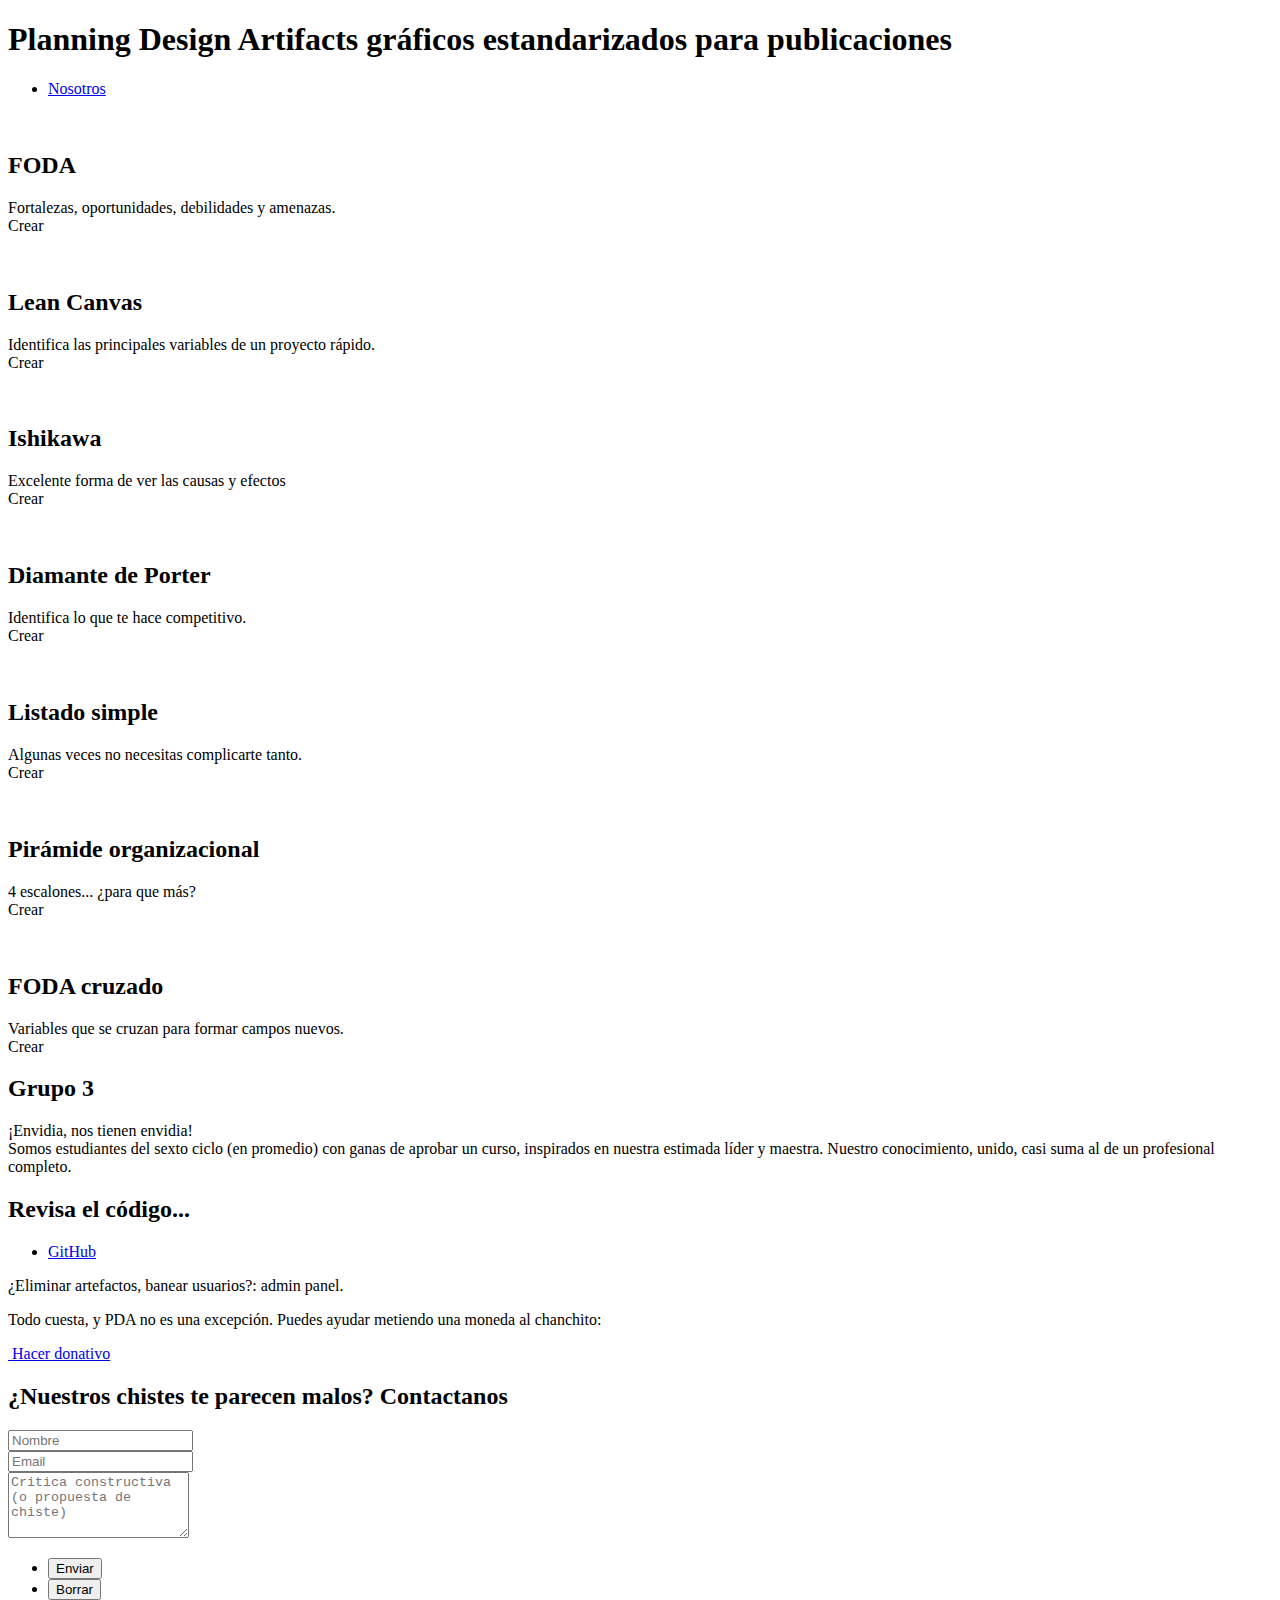
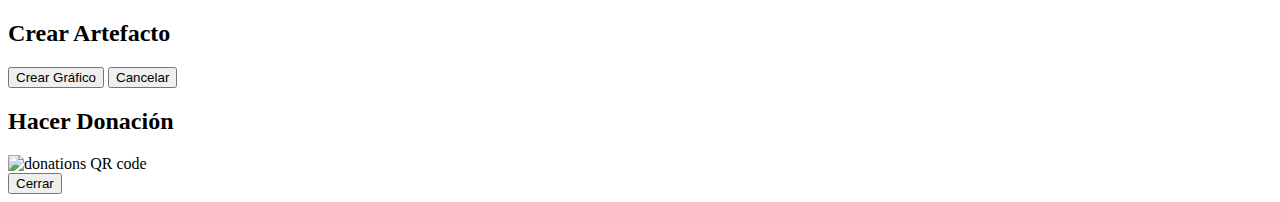
<file: src/main/resources/templates/index.html>
<!DOCTYPE HTML>
<html lang="es">
<head>
    <title>PDA: Gráficos Estandarizados</title>
    <meta charset="utf-8"/>
    <meta content="width=device-width, initial-scale=1, user-scalable=yes" name="viewport"/>
    <meta name="Creación automática de artefactos visuales para su uso en publicaciones con estándares APA y otros.">
    <link rel="stylesheet" th:href="@{/css/main.css}"/>
    <noscript>
        <link rel="stylesheet" th:href="@{/css/noscript.css}"/>
    </noscript>
    <link rel="apple-touch-icon" sizes="180x180" th:href="@{/apple-touch-icon.png}">
    <link rel="icon" sizes="32x32" th:href="@{/favicon-32x32.png}" type="image/png">
    <link rel="icon" sizes="16x16" th:href="@{/favicon-16x16.png}" type="image/png">
    <link rel="manifest" th:href="@{/site.webmanifest}">
</head>
<body class="is-preload">

<!-- Wrapper -->
<div id="wrapper">

    <!-- Header -->
    <header id="header">
        <h1><a th:href="@{/}"><strong>Planning Design Artifacts</strong> gráficos estandarizados para
            publicaciones</a></h1>
        <nav>
            <ul>
                <li><a class="icon solid fa-info-circle" href="#footer">Nosotros</a></li>
            </ul>
        </nav>
    </header>

    <!-- Main -->
    <div id="main" style="flex-direction: unset;!important;">
        <article class="thumb">
            <a class="image" th:href="@{/images/fulls/1.png}"><img alt="" th:src="@{/images/thumbs/1.png}"/></a>
            <h2>FODA</h2>
            <p>Fortalezas, oportunidades, debilidades y amenazas.<br><a class="button primary"
                                                                        onclick="showCreationForm(1)">Crear</a></p>
        </article>
        <article class="thumb">
            <a class="image" th:href="@{/images/fulls/2.png}"><img alt="" th:src="@{/images/thumbs/2.png}"/></a>
            <h2>Lean Canvas</h2>
            <p>Identifica las principales variables de un proyecto rápido.<br><a class="button primary"
                                                                                 onclick="showCreationForm(2)">Crear</a>
            </p>
        </article>
        <article class="thumb">
            <a class="image" th:href="@{/images/fulls/3.png}"><img alt="" th:src="@{/images/thumbs/3.png}"/></a>
            <h2>Ishikawa</h2>
            <p>Excelente forma de ver las causas y efectos<br><a class="button primary" onclick="showCreationForm(3)">Crear</a>
            </p>
        </article>
        <article class="thumb">
            <a class="image" th:href="@{/images/fulls/4.png}"><img alt="" th:src="@{/images/thumbs/4.png}"/></a>
            <h2>Diamante de Porter</h2>
            <p>Identifica lo que te hace competitivo.<br><a class="button primary">Crear</a></p>
        </article>
        <article class="thumb">
            <a class="image" th:href="@{/images/fulls/5.png}"><img alt="" th:src="@{/images/thumbs/5.png}"/></a>
            <h2>Listado simple</h2>
            <p>Algunas veces no necesitas complicarte tanto.<br><a class="button primary">Crear</a></p>
        </article>
        <article class="thumb">
            <a class="image" th:href="@{/images/fulls/6.png}"><img alt="" th:src="@{/images/thumbs/6.png}"/></a>
            <h2>Pirámide organizacional</h2>
            <p>4 escalones... ¿para que más?<br><a class="button primary">Crear</a></p>
        </article>
        <article class="thumb">
            <a class="image" th:href="@{/images/fulls/7.png}"><img alt="" th:src="@{/images/thumbs/7.png}"/></a>
            <h2>FODA cruzado</h2>
            <p>Variables que se cruzan para formar campos nuevos.<br><a class="button primary">Crear</a></p>
        </article>
    </div>

    <!-- Footer -->
    <footer class="panel" id="footer">
        <div class="inner split">
            <div>
                <section>
                    <h2>Grupo 3</h2>
                    <p>¡Envidia, nos tienen envidia!<br>
                        Somos estudiantes del sexto ciclo (en promedio) con ganas de aprobar un curso, inspirados en
                        nuestra estimada líder y maestra. Nuestro conocimiento, unido, casi suma al de un profesional
                        completo.</p>
                </section>
                <section>
                    <h2>Revisa el código...</h2>
                    <ul class="icons">
                        <li><a class="icon brands fa-github"
                               href="https://github.com/duberlyguarnizofuentesrivera/DesignArtifacts"><span
                                class="label">GitHub</span></a></li>
                    </ul>
                </section>
                <div>
                    <p class="copyright">
                        ¿Eliminar artefactos, banear usuarios?: <a th:href="@{/admin}">admin panel</a>.
                    </p>
                </div>
                <div>
                    <p>Todo cuesta, y PDA no es una excepción. Puedes ayudar metiendo una moneda al chanchito:</p>
                    <a class="button icon solid fa-piggy-bank" href="#" onclick="showDonations()">&nbsp;Hacer
                        donativo</a>
                </div>
            </div>
            <div>
                <section>
                    <h2>¿Nuestros chistes te parecen malos? Contactanos</h2>
                    <form action="/comentarios" enctype="application/x-www-form-urlencoded" method="post"
                          th:action="@{/comentarios}">
                        <div class="fields">
                            <div class="field half">
                                <input id="name" name="name" placeholder="Nombre" type="text"/>
                            </div>
                            <div class="field half">
                                <input id="email" name="email" placeholder="Email" type="text"/>
                            </div>
                            <div class="field">
                                <textarea id="message" name="message"
                                          placeholder="Critica constructiva (o propuesta de chiste)"
                                          rows="4"></textarea>
                            </div>
                        </div>
                        <ul class="actions">
                            <li><input class="primary" type="submit" value="Enviar"/></li>
                            <li><input type="reset" value="Borrar"/></li>
                        </ul>
                    </form>
                </section>
            </div>
        </div>
    </footer>
</div>
<!--popup form-->
<!-- [1] -->
<div aria-hidden="true" class="modal" id="graph-creation-form">
    <!-- [2] -->
    <div class="modal__overlay_above" tabindex="-1">
        <!-- [3] -->
        <div aria-labelledby="graph-creation-form-title" aria-modal="true" class="modal__container" role="dialog">
            <header>
                <h2 id="graph-creation-form-title">Crear Artefacto</h2>
            </header>
            <main class="modal__content" id="graph-creation-form-content">
                <form class="form-container" id="graph-creation-form-controls">

                </form>
            </main>
            <footer class="modal__footer">
                <button class="button primary" id="btn-create-graph" name="createAdmin">Crear Gráfico</button>
                <button class="button" id="btn-close-new-graph-popup">Cancelar</button>
            </footer>

        </div>
    </div>
</div>
<!--popup donations-->
<!-- [1] -->
<div aria-hidden="true" class="modal" id="donations-modal">
    <!-- [2] -->
    <div class="modal__overlay" tabindex="-1">
        <!-- [3] -->
        <div aria-labelledby="graph-creation-form-title" aria-modal="true" class="modal__container" role="dialog">
            <header>
                <h2 id="donations-modal-header">Hacer Donación</h2>
            </header>
            <main class="modal__content" id="donations-modal-content">
                <img alt="donations QR code" th:src="@{/images/site/yape_donation.jpg}" width="100%">
            </main>
            <footer class="modal__footer">
                <button class="button" onclick="hideDonations()">Cerrar</button>
            </footer>
        </div>
    </div>
</div>

<!-- Scripts -->
<script th:src="@{/js/micromodal.min.js}"></script>
<script th:src="@{/js/jquery.min.js}"></script>
<script th:src="@{/js/jquery.poptrox.min.js}"></script>
<script th:src="@{/js/browser.min.js}"></script>
<script th:src="@{/js/breakpoints.min.js}"></script>
<script th:src="@{/js/util.js}"></script>
<script th:src="@{/js/main.js}"></script>
<script th:src="@{/js/forms.js}"></script>
<script th:src="@{/js/donations.js}"></script>

</body>
</html>
</file>
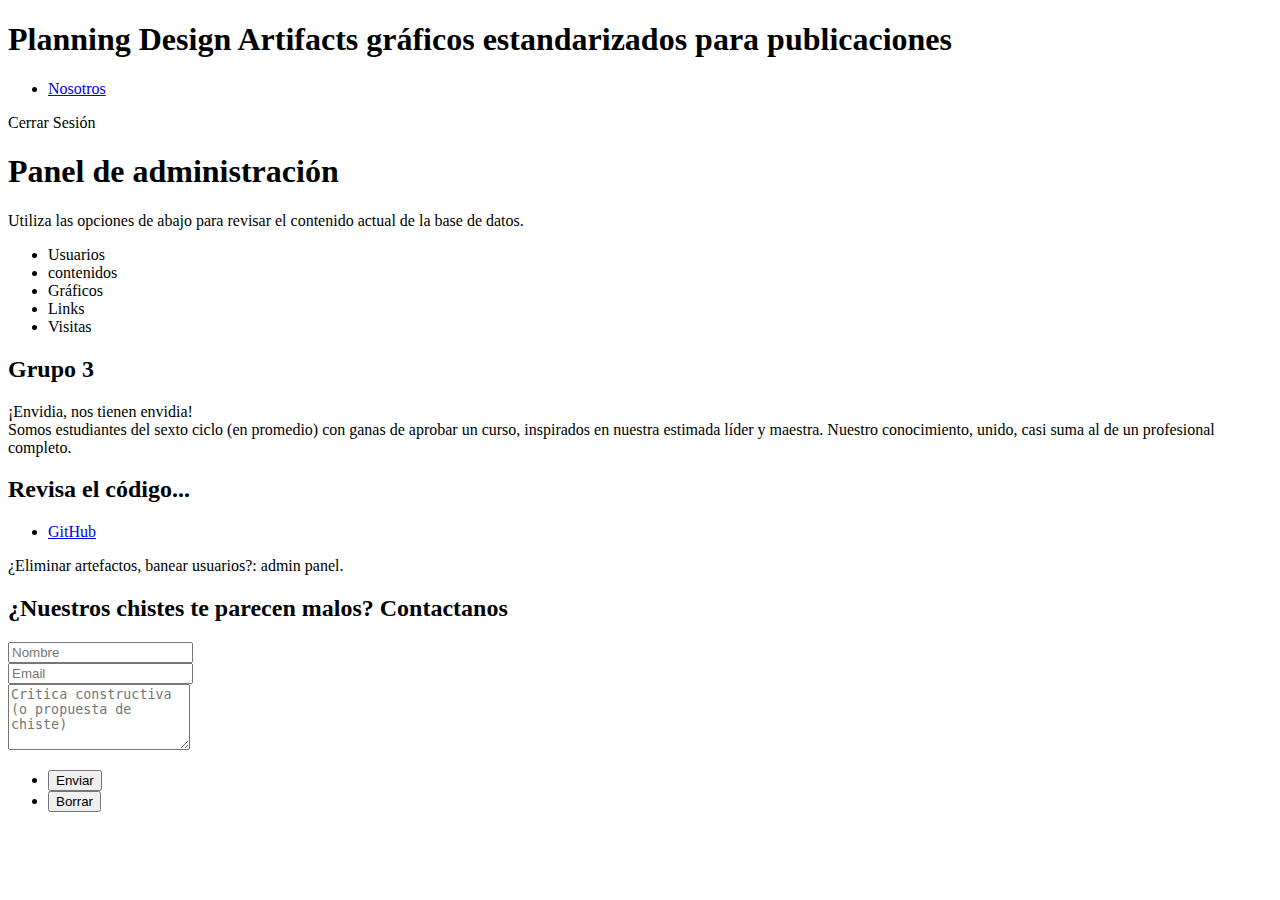
<file: src/main/resources/templates/admin.html>
<!DOCTYPE HTML>
<html lang="es">
<head>
    <title>Admin Panel</title>
    <meta charset="utf-8"/>
    <meta content="width=device-width, initial-scale=1, user-scalable=yes" name="viewport"/>
    <meta name="Creación automática de artefactos visuales. Centro de administración del sitio.">
    <link rel="stylesheet" th:href="@{/css/main.css}"/>
    <noscript>
        <link rel="stylesheet" th:href="@{/css/noscript.css}"/>
    </noscript>
    <link rel="apple-touch-icon" sizes="180x180" th:href="@{/apple-touch-icon.png}">
    <link rel="icon" sizes="32x32" th:href="@{/favicon-32x32.png}" type="image/png">
    <link rel="icon" sizes="16x16" th:href="@{/favicon-16x16.png}" type="image/png">
    <link rel="manifest" th:href="@{/site.webmanifest}">
</head>
<body class="is-preload">
<!-- Wrapper -->
<div id="wrapper">

    <!-- Header -->
    <header id="header">
        <h1><a th:href="@{/}"><strong>Planning Design Artifacts</strong> gráficos estandarizados para
            publicaciones</a></h1>
        <nav>
            <ul>
                <li><a class="icon solid fa-info-circle" href="#footer">Nosotros</a></li>
            </ul>
        </nav>
    </header>

    <!-- Main -->
    <div class="center-content" id="main">
        <div class="navigation">
            <a class="button primary logout" th:href="@{/logout}">Cerrar Sesión</a>
        </div>
        <div class="center-content">
            <h1>Panel de administración</h1>
            <p>Utiliza las opciones de abajo para revisar el contenido actual de la base de datos.</p>

        </div>
        <div class="tab-nav">
            <ul>
                <li><a class="button" th:href="@{/admin/users}">Usuarios</a></li>
                <li><a class="button" th:href="@{/admin/contents}">contenidos</a></li>
                <li><a class="button" th:href="@{/admin/graphs}">Gráficos</a></li>
                <li><a class="button" th:href="@{/admin/links}">Links</a></li>
                <li><a class="button" th:href="@{/admin/visits}">Visitas</a></li>
            </ul>
        </div>
    </div>

    <!-- Footer -->
    <footer class="panel" id="footer">
        <div class="inner split">
            <div>
                <section>
                    <h2>Grupo 3</h2>
                    <p>¡Envidia, nos tienen envidia!<br>
                        Somos estudiantes del sexto ciclo (en promedio) con ganas de aprobar un curso, inspirados en
                        nuestra estimada líder y maestra. Nuestro conocimiento, unido, casi suma al de un profesional
                        completo.</p>
                </section>
                <section>
                    <h2>Revisa el código...</h2>
                    <ul class="icons">
                        <li><a class="icon brands fa-github" href="#"><span class="label">GitHub</span></a></li>
                    </ul>
                </section>
                <p class="copyright">
                    ¿Eliminar artefactos, banear usuarios?: <a th:href="@{/admin}">admin panel</a>.
                </p>
            </div>
            <div>
                <section>
                    <h2>¿Nuestros chistes te parecen malos? Contactanos</h2>
                    <form action="/comentarios" enctype="application/x-www-form-urlencoded" method="post"
                          th:action="@{/comentarios}">
                        <div class="fields">
                            <div class="field half">
                                <input id="name" name="name" placeholder="Nombre" type="text"/>
                            </div>
                            <div class="field half">
                                <input id="email" name="email" placeholder="Email" type="text"/>
                            </div>
                            <div class="field">
                                <textarea id="message" name="message"
                                          placeholder="Critica constructiva (o propuesta de chiste)"
                                          rows="4"></textarea>
                            </div>
                        </div>
                        <ul class="actions">
                            <li><input class="primary" type="submit" value="Enviar"/></li>
                            <li><input type="reset" value="Borrar"/></li>
                        </ul>
                    </form>
                </section>
            </div>
        </div>
    </footer>

</div>

<!-- Scripts -->
<script th:src="@{/js/jquery.min.js}"></script>
<script th:src="@{/js/jquery.poptrox.min.js}"></script>
<script th:src="@{/js/browser.min.js}"></script>
<script th:src="@{/js/breakpoints.min.js}"></script>
<script th:src="@{/js/util.js}"></script>
<script th:src="@{/js/main.js}"></script>

</body>
</html>
</file>
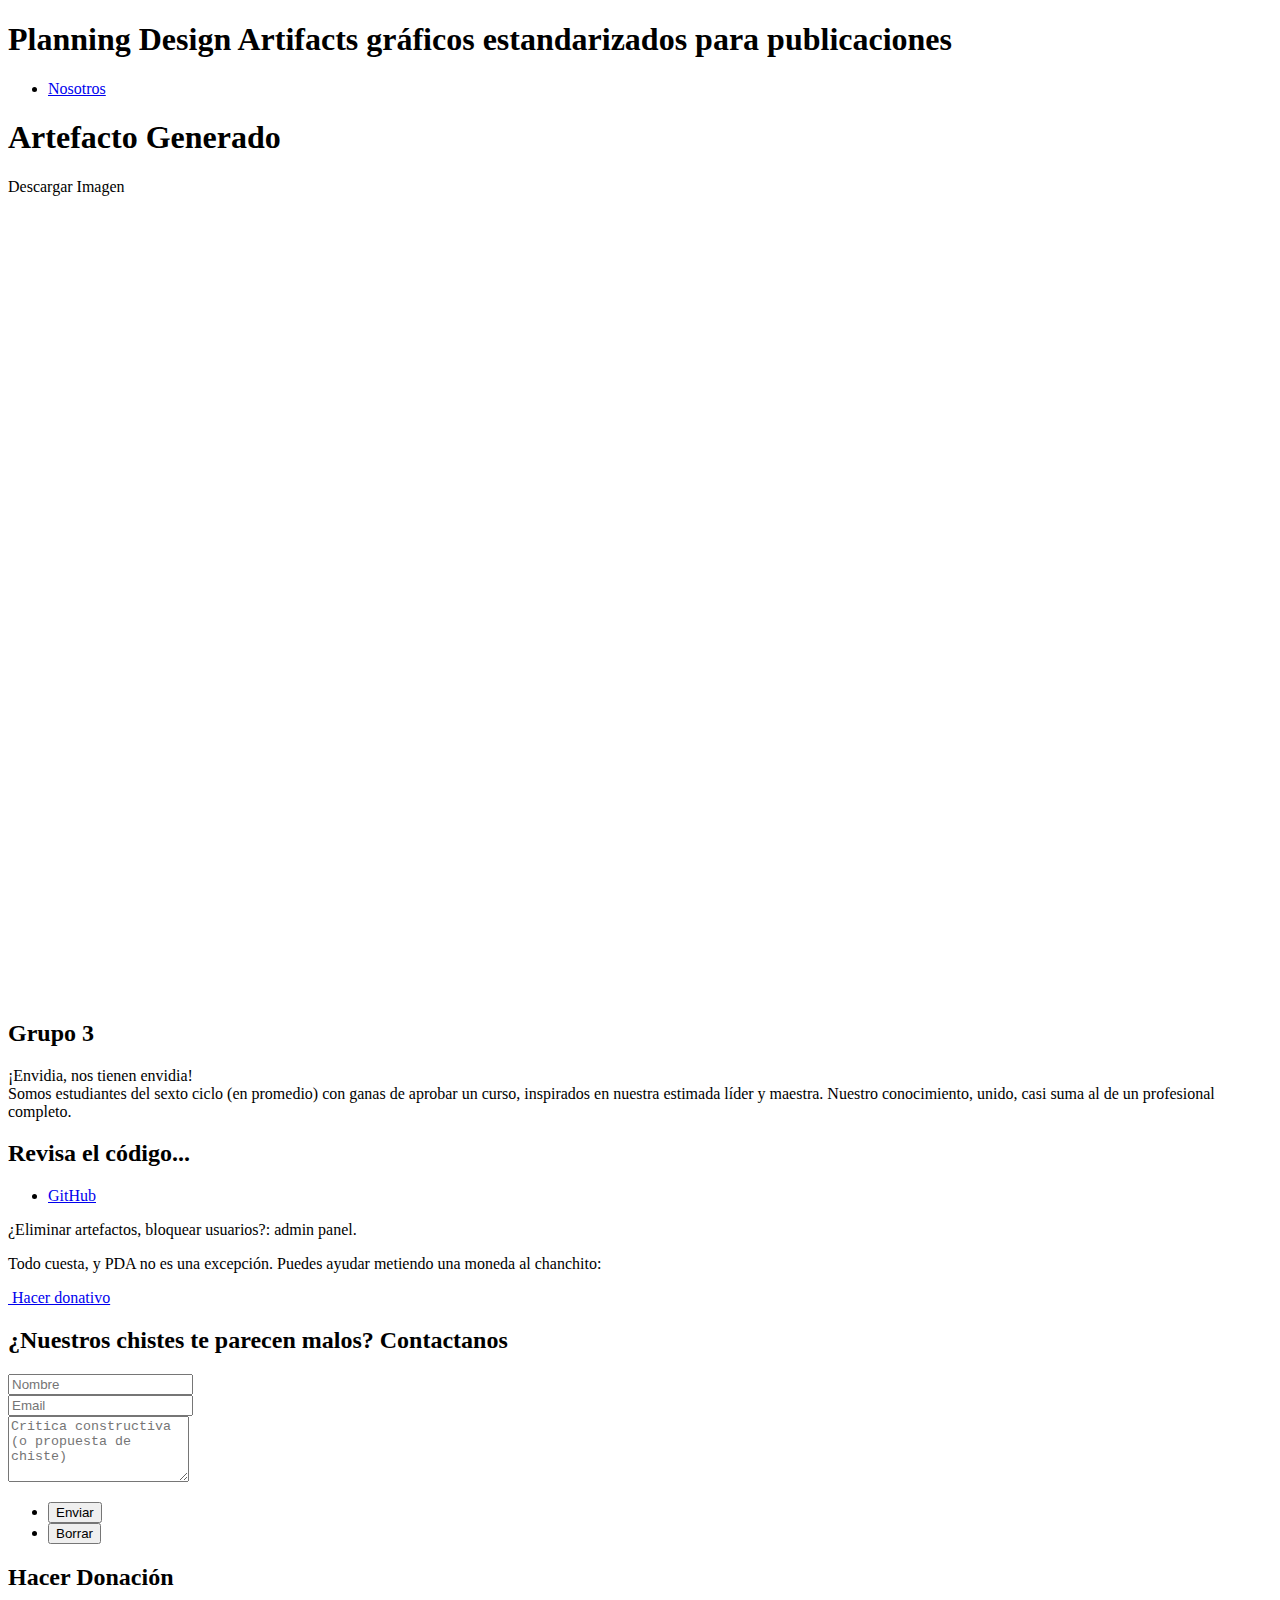
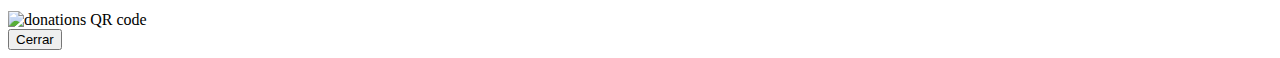
<file: src/main/resources/templates/artifact.html>
<!DOCTYPE HTML>
<html lang="es">
<head>
    <title>Artefacto</title>
    <meta charset="utf-8"/>
    <meta content="width=device-width, initial-scale=1, user-scalable=yes" name="viewport"/>
    <meta name="Creación automática de artefactos visuales para su uso en publicaciones con estándares APA y otros.">
    <link rel="stylesheet" th:href="@{/css/main.css}"/>
    <noscript>
        <link rel="stylesheet" th:href="@{/css/noscript.css}"/>
    </noscript>
    <link rel="apple-touch-icon" sizes="180x180" th:href="@{/apple-touch-icon.png}">
    <link rel="icon" sizes="32x32" th:href="@{/favicon-32x32.png}" type="image/png">
    <link rel="icon" sizes="16x16" th:href="@{/favicon-16x16.png}" type="image/png">
    <link rel="manifest" th:href="@{/site.webmanifest}">
</head>
<body class="is-preload">

<!-- Wrapper -->
<div id="wrapper">

    <!-- Header -->
    <header id="header">
        <h1><a th:href="@{/}"><strong>Planning Design Artifacts</strong> gráficos estandarizados para
            publicaciones</a></h1>
        <nav>
            <ul>
                <li><a class="icon solid fa-info-circle" href="#footer">Nosotros</a></li>
            </ul>
        </nav>
    </header>
    <!-- Main -->
    <h1>Artefacto Generado</h1>
    <div class="center-vertical" id="main">
        <div>
            <a class="button" download="artifact.png" id='downloadLink'>Descargar Imagen</a>
        </div>
        <div class="center-vertical apa-style">
            <div id="originalSVG">
                <svg height="50em" th:utext="${svgArtifact}" width="50em" xmlns="http://www.w3.org/2000/svg"/>
            </div>
        </div>
    </div>

    <!-- Footer -->
    <footer class="panel" id="footer">
        <div class="inner split">
            <div>
                <section>
                    <h2>Grupo 3</h2>
                    <p>¡Envidia, nos tienen envidia!<br>
                        Somos estudiantes del sexto ciclo (en promedio) con ganas de aprobar un curso, inspirados en
                        nuestra estimada líder y maestra. Nuestro conocimiento, unido, casi suma al de un profesional
                        completo.</p>
                </section>
                <section>
                    <h2>Revisa el código...</h2>
                    <ul class="icons">
                        <li><a class="icon brands fa-github" href="#"><span class="label">GitHub</span></a></li>
                    </ul>
                </section>
                <div>
                    <p class="copyright">
                        ¿Eliminar artefactos, bloquear usuarios?: <a th:href="@{/admin}">admin panel</a>.
                    </p>
                </div>
                <div>
                    <p>Todo cuesta, y PDA no es una excepción. Puedes ayudar metiendo una moneda al chanchito:</p>
                    <a class="button icon solid fa-piggy-bank" href="#" onclick="showDonations()">&nbsp;Hacer
                        donativo</a>
                </div>
            </div>
            <div>
                <section>
                    <h2>¿Nuestros chistes te parecen malos? Contactanos</h2>
                    <form action="/comentarios" enctype="application/x-www-form-urlencoded" method="post"
                          th:action="@{/comentarios}">
                        <div class="fields">
                            <div class="field half">
                                <input id="name" name="name" placeholder="Nombre" type="text"/>
                            </div>
                            <div class="field half">
                                <input id="email" name="email" placeholder="Email" type="text"/>
                            </div>
                            <div class="field">
                                <textarea id="message" name="message"
                                          placeholder="Critica constructiva (o propuesta de chiste)"
                                          rows="4"></textarea>
                            </div>
                        </div>
                        <ul class="actions">
                            <li><input class="primary" type="submit" value="Enviar"/></li>
                            <li><input type="reset" value="Borrar"/></li>
                        </ul>
                    </form>
                </section>
            </div>
        </div>
    </footer>

</div>
<!--popup donations-->
<!-- [1] -->
<div aria-hidden="true" class="modal" id="donations-modal">
    <!-- [2] -->
    <div class="modal__overlay" tabindex="-1">
        <!-- [3] -->
        <div aria-labelledby="graph-creation-form-title" aria-modal="true" class="modal__container" role="dialog">
            <header>
                <h2 id="donations-modal-header">Hacer Donación</h2>
            </header>
            <main class="modal__content" id="donations-modal-content">
                <img alt="donations QR code" th:src="@{/images/site/yape_donation.jpg}" width="100%">
            </main>
            <footer class="modal__footer">
                <button class="button" onclick="hideDonations()">Cerrar</button>
            </footer>
        </div>

    </div>
</div>

<!-- Scripts -->
<script th:src="@{/js/micromodal.min.js}"></script>
<script th:src="@{/js/jquery.min.js}"></script>
<script th:src="@{/js/jquery.poptrox.min.js}"></script>
<script th:src="@{/js/browser.min.js}"></script>
<script th:src="@{/js/breakpoints.min.js}"></script>
<script th:src="@{/js/util.js}"></script>
<script th:src="@{/js/main.js}"></script>
<script th:src="@{/js/donations.js}"></script>
<script defer th:src="@{/js/svg2png.js}"></script>
</body>
</html>
</file>
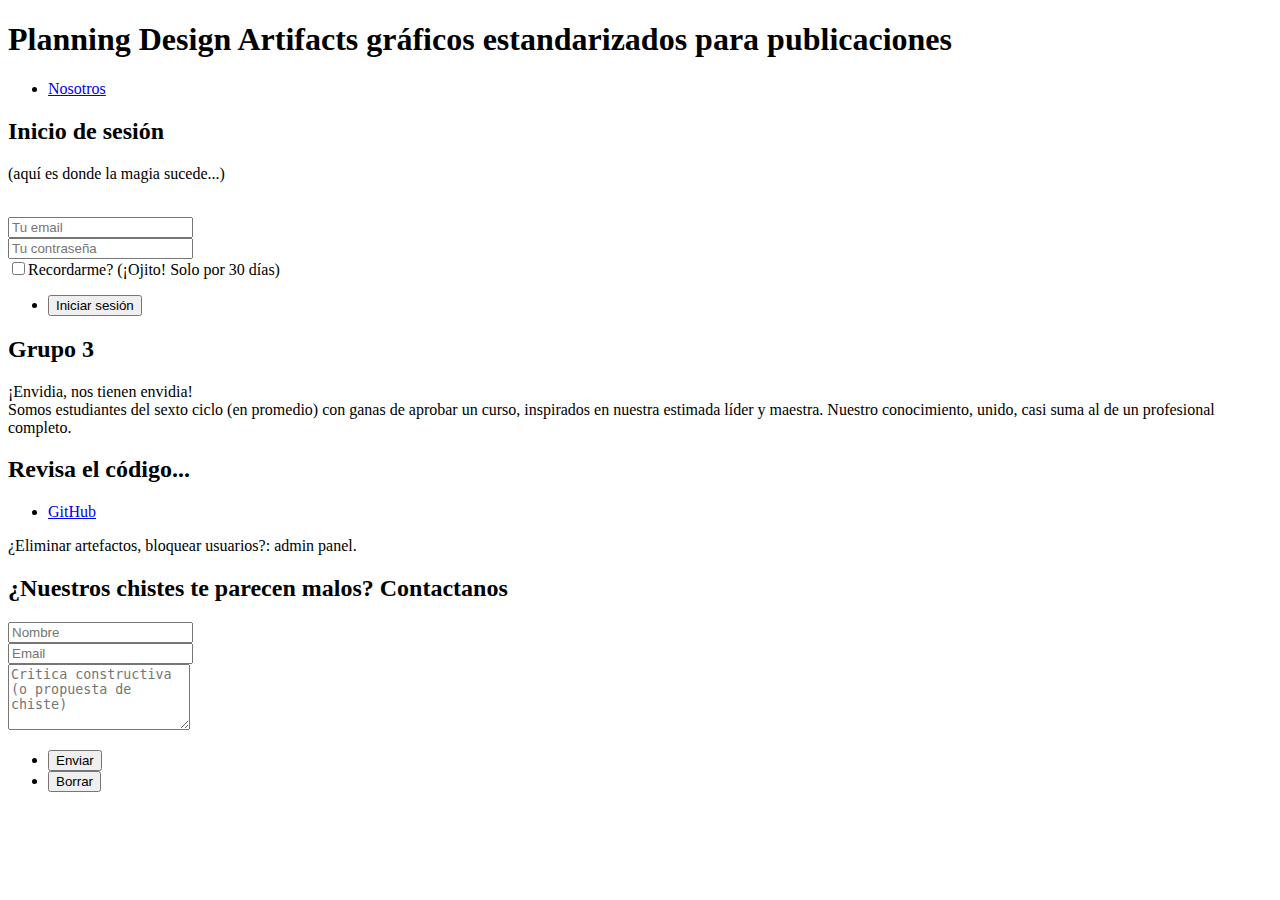
<file: src/main/resources/templates/login.html>
<!DOCTYPE HTML>
<html lang="es">
<head>
    <title>PDA: Admin Login</title>
    <meta charset="utf-8"/>
    <meta content="width=device-width, initial-scale=1, user-scalable=yes" name="viewport"/>
    <meta name="Creación automática de artefactos visuales para su uso en publicaciones con estándares APA y otros.">
    <link rel="stylesheet" th:href="@{/css/main.css}"/>
    <noscript>
        <link rel="stylesheet" th:href="@{/css/noscript.css}"/>
    </noscript>
    <link rel="apple-touch-icon" sizes="180x180" th:href="@{/apple-touch-icon.png}">
    <link rel="icon" sizes="32x32" th:href="@{/favicon-32x32.png}" type="image/png">
    <link rel="icon" sizes="16x16" th:href="@{/favicon-16x16.png}" type="image/png">
    <link rel="manifest" th:href="@{/site.webmanifest}">
</head>
<body class="is-preload">

<!-- Wrapper -->
<div id="wrapper">

    <!-- Header -->
    <header id="header">
        <h1><a th:href="@{/}"><strong>Planning Design Artifacts</strong> gráficos estandarizados para
            publicaciones</a></h1>
        <nav>
            <ul>
                <li><a class="icon solid fa-info-circle" href="#footer">Nosotros</a></li>
            </ul>
        </nav>
    </header>

    <!-- Main -->
    <div class="center-vertical" id="main">
        <div class="center-vertical">
            <form action="/login" method="post">
                <h2>Inicio de sesión</h2>
                <p>(aquí es donde la magia sucede...)</p>
                <img th:src="@{/images/site/login.png}"/>
                <div class="fields">
                    <div class="field half">
                        <input id="username" name="username" placeholder="Tu email" type="text"/>
                    </div>
                    <div class="field half">
                        <input id="password" name="password" placeholder="Tu contraseña" type="password"/>
                    </div>
                    <div class="field half">
                        <input id="remember-me" name="remember-me" type="checkbox"/><label for="remember-me">Recordarme?
                        (¡Ojito! Solo por 30 días)</label>
                    </div>
                </div>
                <ul class="actions center-content">
                    <li><input class="primary" type="submit" value="Iniciar sesión"/></li>
                </ul>
            </form>
        </div>
    </div>

    <!-- Footer -->
    <footer class="panel" id="footer">
        <div class="inner split">
            <div>
                <section>
                    <h2>Grupo 3</h2>
                    <p>¡Envidia, nos tienen envidia!<br>
                        Somos estudiantes del sexto ciclo (en promedio) con ganas de aprobar un curso, inspirados en
                        nuestra estimada líder y maestra. Nuestro conocimiento, unido, casi suma al de un profesional
                        completo.</p>
                </section>
                <section>
                    <h2>Revisa el código...</h2>
                    <ul class="icons">
                        <li><a class="icon brands fa-github" href="#"><span class="label">GitHub</span></a></li>
                    </ul>
                </section>
                <p class="copyright">
                    ¿Eliminar artefactos, bloquear usuarios?: <a th:href="@{/admin}">admin panel</a>.
                </p>
            </div>
            <div>
                <section>
                    <h2>¿Nuestros chistes te parecen malos? Contactanos</h2>
                    <form action="/comentarios" enctype="application/x-www-form-urlencoded" method="post"
                          th:action="@{/comentarios}">
                        <div class="fields">
                            <div class="field half">
                                <input id="name" name="name" placeholder="Nombre" type="text"/>
                            </div>
                            <div class="field half">
                                <input id="email" name="email" placeholder="Email" type="text"/>
                            </div>
                            <div class="field">
                                <textarea id="message" name="message"
                                          placeholder="Critica constructiva (o propuesta de chiste)"
                                          rows="4"></textarea>
                            </div>
                        </div>
                        <ul class="actions">
                            <li><input class="primary" type="submit" value="Enviar"/></li>
                            <li><input type="reset" value="Borrar"/></li>
                        </ul>
                    </form>
                </section>
            </div>
        </div>
    </footer>

</div>

<!-- Scripts -->
<script th:src="@{/js/jquery.min.js}"></script>
<script th:src="@{/js/jquery.poptrox.min.js}"></script>
<script th:src="@{/js/browser.min.js}"></script>
<script th:src="@{/js/breakpoints.min.js}"></script>
<script th:src="@{/js/util.js}"></script>
<script th:src="@{/js/main.js}"></script>

</body>
</html>
</file>
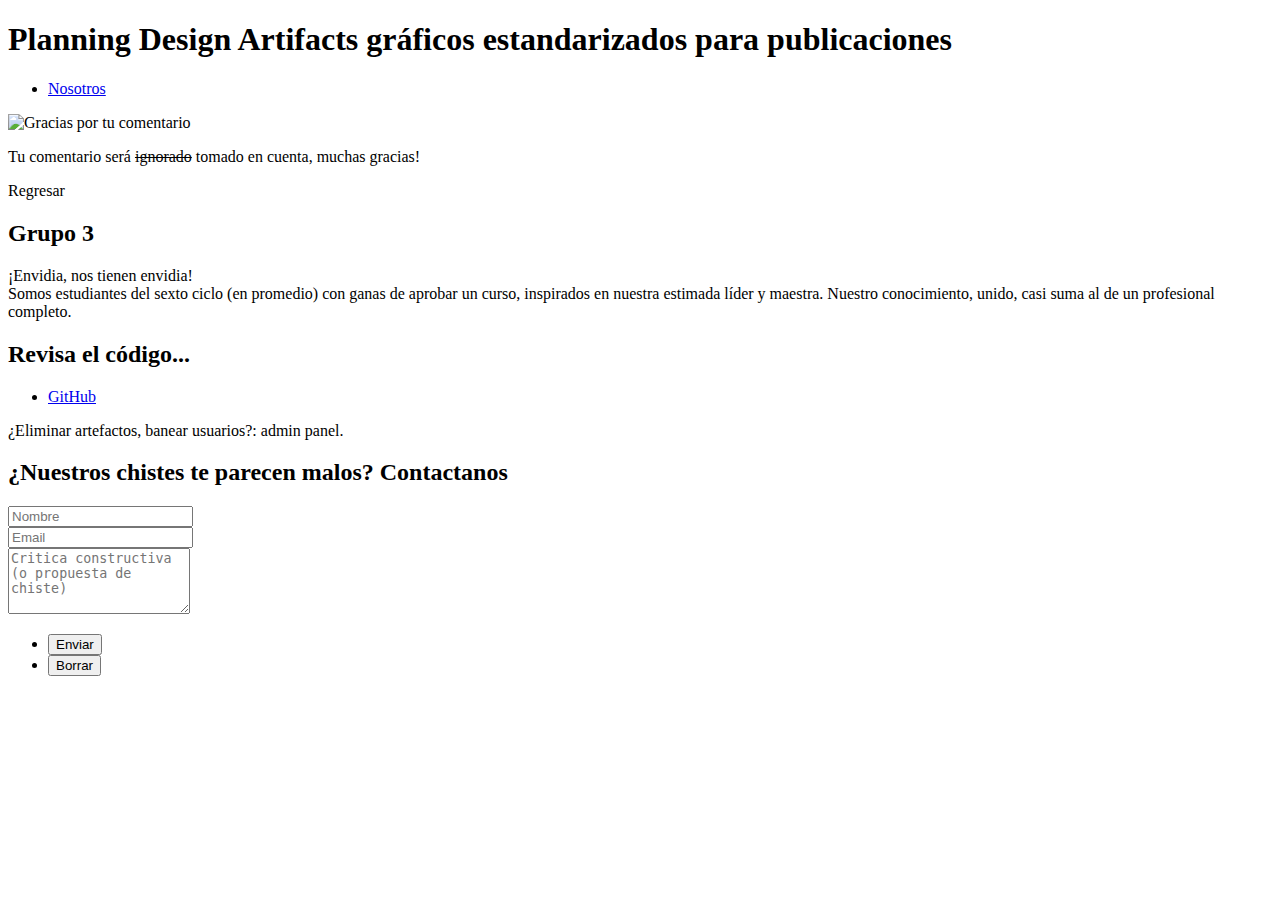
<file: src/main/resources/templates/thanks.html>
<!DOCTYPE HTML>
<html lang="es">
<head>
    <title>404 Error!</title>
    <meta charset="utf-8"/>
    <meta content="width=device-width, initial-scale=1, user-scalable=yes" name="viewport"/>
    <meta name="Creación automática de artefactos visuales para su uso en publicaciones con estándares APA y otros.">
    <link rel="stylesheet" th:href="@{/css/main.css}"/>
    <noscript>
        <link rel="stylesheet" th:href="@{/css/noscript.css}"/>
    </noscript>
    <link rel="apple-touch-icon" sizes="180x180" th:href="@{/apple-touch-icon.png}">
    <link rel="icon" sizes="32x32" th:href="@{/favicon-32x32.png}" type="image/png">
    <link rel="icon" sizes="16x16" th:href="@{/favicon-16x16.png}" type="image/png">
    <link rel="manifest" th:href="@{/site.webmanifest}">
</head>
<body class="is-preload">
<!-- Wrapper -->
<div id="wrapper">

    <!-- Header -->
    <header id="header">
        <h1><a th:href="@{/}"><strong>Planning Design Artifacts</strong> gráficos estandarizados para
            publicaciones</a></h1>
        <nav>
            <ul>
                <li><a class="icon solid fa-info-circle" href="#footer">Nosotros</a></li>
            </ul>
        </nav>
    </header>

    <!-- Main -->
    <div class="center-content" id="main">
        <section>
            <img alt="Gracias por tu comentario" th:src="@{images/site/thank_you.png}"/>
            <p>Tu comentario será <s>ignorado</s> tomado en cuenta, muchas gracias!</p>
            <a class="button primary" th:href="@{/}">Regresar</a>
        </section>
    </div>

    <!-- Footer -->
    <footer class="panel" id="footer">
        <div class="inner split">
            <div>
                <section>
                    <h2>Grupo 3</h2>
                    <p>¡Envidia, nos tienen envidia!<br>
                        Somos estudiantes del sexto ciclo (en promedio) con ganas de aprobar un curso, inspirados en
                        nuestra estimada líder y maestra. Nuestro conocimiento, unido, casi suma al de un profesional
                        completo.</p>
                </section>
                <section>
                    <h2>Revisa el código...</h2>
                    <ul class="icons">
                        <li><a class="icon brands fa-github" href="#"><span class="label">GitHub</span></a></li>
                    </ul>
                </section>
                <p class="copyright">
                    ¿Eliminar artefactos, banear usuarios?: <a th:href="@{/admin}">admin panel</a>.
                </p>
            </div>
            <div>
                <section>
                    <h2>¿Nuestros chistes te parecen malos? Contactanos</h2>
                    <form action="/comentarios" enctype="application/x-www-form-urlencoded" method="post"
                          th:action="@{/comentarios}">
                        <div class="fields">
                            <div class="field half">
                                <input id="name" name="name" placeholder="Nombre" type="text"/>
                            </div>
                            <div class="field half">
                                <input id="email" name="email" placeholder="Email" type="text"/>
                            </div>
                            <div class="field">
                                <textarea id="message" name="message"
                                          placeholder="Critica constructiva (o propuesta de chiste)"
                                          rows="4"></textarea>
                            </div>
                        </div>
                        <ul class="actions">
                            <li><input class="primary" type="submit" value="Enviar"/></li>
                            <li><input type="reset" value="Borrar"/></li>
                        </ul>
                    </form>
                </section>
            </div>
        </div>
    </footer>

</div>

<!-- Scripts -->
<script th:src="@{/js/jquery.min.js}"></script>
<script th:src="@{/js/jquery.poptrox.min.js}"></script>
<script th:src="@{/js/browser.min.js}"></script>
<script th:src="@{/js/breakpoints.min.js}"></script>
<script th:src="@{/js/util.js}"></script>
<script th:src="@{/js/main.js}"></script>

</body>
</html>
</file>
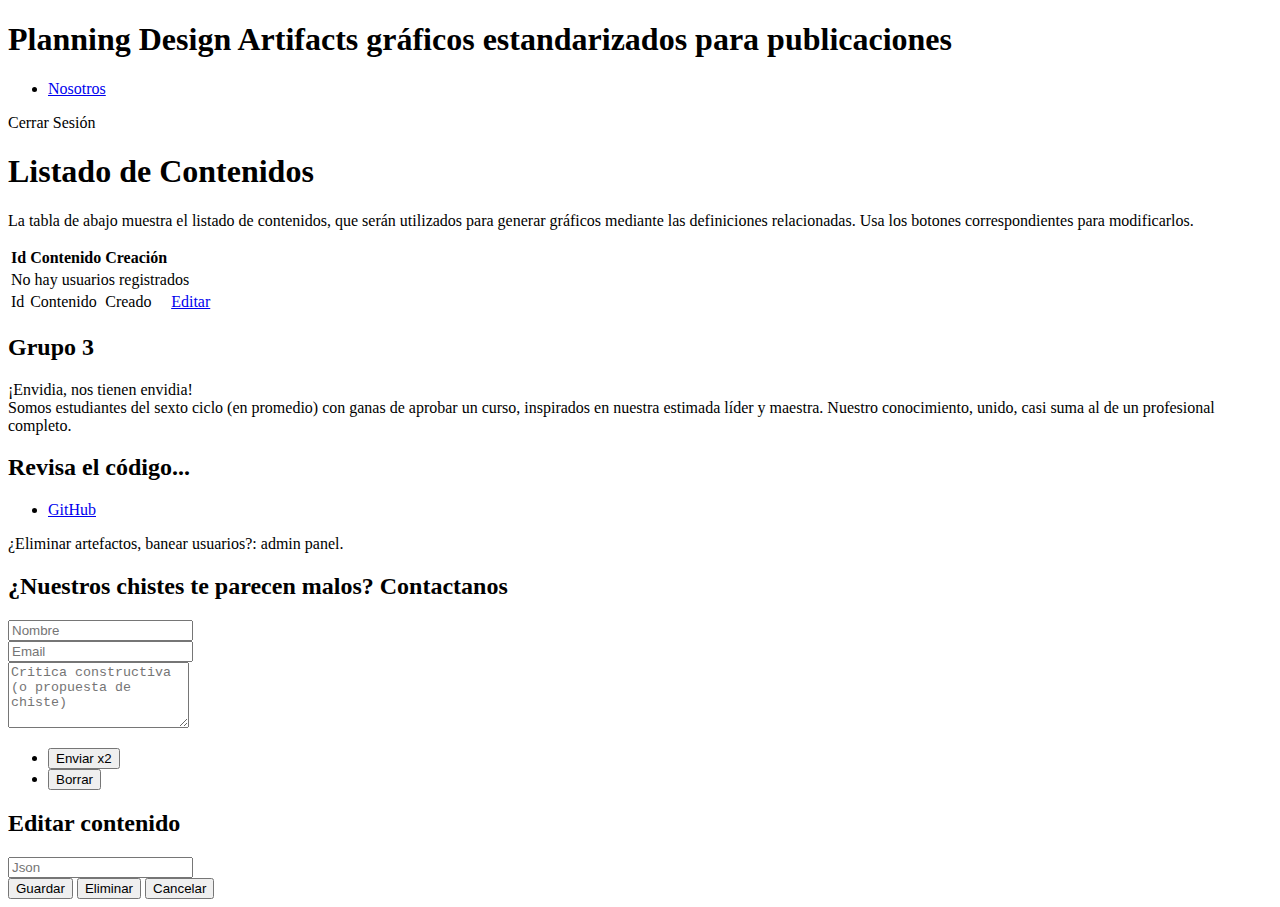
<file: src/main/resources/templates/admin/contents.html>
<!DOCTYPE HTML>
<html lang="es">
<head>
    <title>Admin Panel: Contenidos</title>
    <meta charset="utf-8"/>
    <meta content="width=device-width, initial-scale=1, user-scalable=yes" name="viewport"/>
    <meta name="Creación automática de artefactos visuales. Lista de contenidos creados por los usuarios.">
    <link rel="stylesheet" th:href="@{/css/main.css}"/>
    <noscript>
        <link rel="stylesheet" th:href="@{/css/noscript.css}"/>
    </noscript>
    <link rel="apple-touch-icon" sizes="180x180" th:href="@{/apple-touch-icon.png}">
    <link rel="icon" sizes="32x32" th:href="@{/favicon-32x32.png}" type="image/png">
    <link rel="icon" sizes="16x16" th:href="@{/favicon-16x16.png}" type="image/png">
    <link rel="manifest" th:href="@{../site.webmanifest}">
</head>
<body class="is-preload">
<!-- Wrapper -->
<div id="wrapper">

    <!-- Header -->
    <header id="header">
        <h1><a th:href="@{/}"><strong>Planning Design Artifacts</strong> gráficos estandarizados para
            publicaciones</a></h1>
        <nav>
            <ul>
                <li><a class="icon solid fa-info-circle" href="#footer">Nosotros</a></li>
            </ul>
        </nav>
    </header>

    <!-- Main -->
    <div class="center-content" id="main">
        <div class="navigation">
            <a class="button primary logout" th:href="@{/logout}">Cerrar Sesión</a>
        </div>
        <div class="center-content">
            <h1>Listado de Contenidos</h1>
            <p>La tabla de abajo muestra el listado de contenidos, que serán utilizados para generar gráficos mediante
                las definiciones relacionadas. Usa los botones correspondientes para
                modificarlos.</p>
        </div>
        <div class="table-wrapper">
            <table>
                <thead>
                <tr>
                    <th>Id</th>
                    <th>Contenido</th>
                    <th>Creación</th>
                    <th></th>
                </tr>
                </thead>
                <tbody>
                <tr th:if="${contents.isEmpty()}">
                    <td colspan="4"> No hay usuarios registrados</td>
                </tr>
                <tr th:each="content : ${contents}">
                    <td><span th:text="${content.contentId}">Id</span></td>
                    <td><span th:text="${#strings.abbreviate(content.contentJson, 80)}">Contenido</span></td>
                    <!--TODO: change temporal to show local date and not GTM-->
                    <td><span th:text="${#temporals.format(content.creationDate, 'dd-MM-yy')}">Creado</span></td>
                    <td><a href="#" th:onclick="'editContent(' + ${content.contentId}+');'">Editar</a></td>
                </tr>
                </tbody>
            </table>
        </div>
    </div>
</div>

<!-- Footer -->
<footer class="panel" id="footer">
    <div class="inner split">
        <div>
            <section>
                <h2>Grupo 3</h2>
                <p>¡Envidia, nos tienen envidia!<br>
                    Somos estudiantes del sexto ciclo (en promedio) con ganas de aprobar un curso, inspirados en
                    nuestra estimada líder y maestra. Nuestro conocimiento, unido, casi suma al de un profesional
                    completo.</p>
            </section>
            <section>
                <h2>Revisa el código...</h2>
                <ul class="icons">
                    <li><a class="icon brands fa-github" href="#"><span class="label">GitHub</span></a></li>
                </ul>
            </section>
            <p class="copyright">
                ¿Eliminar artefactos, banear usuarios?: <a th:href="@{/admin}">admin panel</a>.
            </p>
        </div>
        <div>
            <section>
                <h2>¿Nuestros chistes te parecen malos? Contactanos</h2>
                <form action="/comentarios" enctype="application/x-www-form-urlencoded" method="post"
                      th:action="@{/comentarios}">
                    <div class="fields">
                        <div class="field half">
                            <input id="name" name="name" placeholder="Nombre" type="text"/>
                        </div>
                        <div class="field half">
                            <input id="email" name="email" placeholder="Email" type="text"/>
                        </div>
                        <div class="field">
                                <textarea id="message" name="message"
                                          placeholder="Critica constructiva (o propuesta de chiste)"
                                          rows="4"></textarea>
                        </div>
                    </div>
                    <ul class="actions">
                        <li><input class="primary" type="submit" value="Enviar x2"/></li>
                        <li><input type="reset" value="Borrar"/></li>
                    </ul>
                </form>
            </section>
        </div>
    </div>
</footer>
<!--popup form-->
<!-- [1] -->
<div aria-hidden="true" class="modal" id="modal-1">

    <!-- [2] -->
    <div class="modal__overlay" data-micromodal-close tabindex="-1">

        <!-- [3] -->
        <div aria-labelledby="modal-1-title" aria-modal="true" class="modal__container" role="dialog">
            <header>
                <h2 id="modal-1-title">Editar contenido</h2>
            </header>

            <main class="modal__content" id="modal-1-content">
                <form class="form-container">
                    <input id="content_json" placeholder="Json" required type="text"/>
                </form>
            </main>
            <footer class="modal__footer">
                <button class="button primary" id="btn-update-entity" name="updateContent">Guardar</button>
                <button class="button primary" id="btn-delete-entity" name="deleteContent">Eliminar</button>
                <button class="button" id="btn-close-new-entity-popup">Cancelar</button>
            </footer>

        </div>
    </div>
</div>

<!-- Scripts -->
<script th:src="@{/js/micromodal.min.js}"></script>
<script th:src="@{/js/jquery.min.js}"></script>
<script th:src="@{/js/jquery.poptrox.min.js}"></script>
<script th:src="@{/js/browser.min.js}"></script>
<script th:src="@{/js/breakpoints.min.js}"></script>
<script th:src="@{/js/util.js}"></script>
<script th:src="@{/js/modals.js}"></script>
<script th:src="@{/js/main.js}"></script>
<script th:src="@{/js/content-edition.js}"></script>

</body>
</html>
</file>
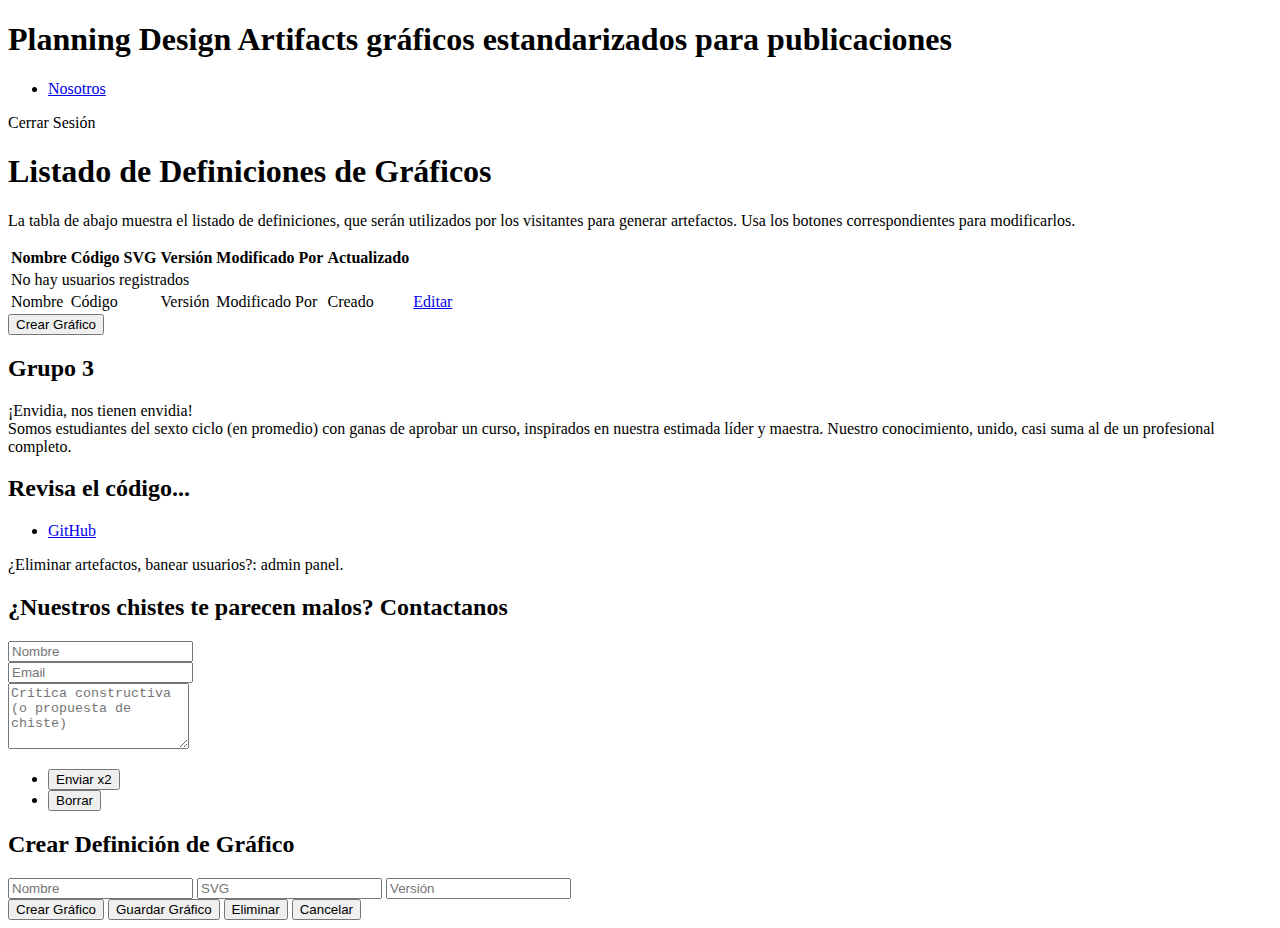
<file: src/main/resources/templates/admin/graphs.html>
<!DOCTYPE HTML>
<html lang="es">
<head>
    <title>Admin Panel: Gráficos</title>
    <meta charset="utf-8"/>
    <meta content="width=device-width, initial-scale=1, user-scalable=yes" name="viewport"/>
    <meta name="Creación automática de artefactos visuales. Lista de gráficos creados por los administradores.">
    <link rel="stylesheet" th:href="@{/css/main.css}"/>
    <noscript>
        <link rel="stylesheet" th:href="@{/css/noscript.css}"/>
    </noscript>
    <link rel="apple-touch-icon" sizes="180x180" th:href="@{/apple-touch-icon.png}">
    <link rel="icon" sizes="32x32" th:href="@{/favicon-32x32.png}" type="image/png">
    <link rel="icon" sizes="16x16" th:href="@{/favicon-16x16.png}" type="image/png">
    <link rel="manifest" th:href="@{../site.webmanifest}">
</head>
<body class="is-preload">
<!-- Wrapper -->
<div id="wrapper">

    <!-- Header -->
    <header id="header">
        <h1><a th:href="@{/}"><strong>Planning Design Artifacts</strong> gráficos estandarizados para
            publicaciones</a></h1>
        <nav>
            <ul>
                <li><a class="icon solid fa-info-circle" href="#footer">Nosotros</a></li>
            </ul>
        </nav>
    </header>

    <!-- Main -->
    <div class="center-content" id="main">
        <div class="navigation">
            <a class="button primary logout" th:href="@{/logout}">Cerrar Sesión</a>
        </div>
        <div class="center-content">
            <h1>Listado de Definiciones de Gráficos</h1>
            <p>La tabla de abajo muestra el listado de definiciones, que serán utilizados por los visitantes para
                generar artefactos. Usa los botones correspondientes para
                modificarlos.</p>
        </div>
        <div class="table-wrapper">
            <table>
                <thead>
                <tr>
                    <th>Nombre</th>
                    <th>Código SVG</th>
                    <th>Versión</th>
                    <th>Modificado Por</th>
                    <th>Actualizado</th>
                    <th></th>
                </tr>
                </thead>
                <tbody>
                <tr th:if="${graphs.isEmpty()}">
                    <td colspan="4"> No hay usuarios registrados</td>
                </tr>
                <tr th:each="graph : ${graphs}">
                    <td><span th:text="${graph.name}">Nombre</span></td>
                    <td><span th:text="${#strings.abbreviate(graph.svg,60)}">Código</span></td>
                    <td><span th:text="${graph.version}">Versión</span></td>
                    <td><span th:text="${graph.updateAdmin}">Modificado Por</span></td>
                    <td><span th:text="${#temporals.format(graph.updateDate, 'dd-MM-yy')}">Creado</span></td>
                    <td><a href="#" th:onclick="'editGraph(' + ${graph.graphId}+');'">Editar</a></td>
                </tr>
                </tbody>
            </table>
        </div>
        <div class="center-content">
            <button class="button primary" id="btn-open-new-entity-popup">Crear Gráfico</button>
        </div>
    </div>
</div>

<!-- Footer -->
<footer class="panel" id="footer">
    <div class="inner split">
        <div>
            <section>
                <h2>Grupo 3</h2>
                <p>¡Envidia, nos tienen envidia!<br>
                    Somos estudiantes del sexto ciclo (en promedio) con ganas de aprobar un curso, inspirados en
                    nuestra estimada líder y maestra. Nuestro conocimiento, unido, casi suma al de un profesional
                    completo.</p>
            </section>
            <section>
                <h2>Revisa el código...</h2>
                <ul class="icons">
                    <li><a class="icon brands fa-github" href="#"><span class="label">GitHub</span></a></li>
                </ul>
            </section>
            <p class="copyright">
                ¿Eliminar artefactos, banear usuarios?: <a th:href="@{/admin}">admin panel</a>.
            </p>
        </div>
        <div>
            <section>
                <h2>¿Nuestros chistes te parecen malos? Contactanos</h2>
                <form action="/comentarios" enctype="application/x-www-form-urlencoded" method="post"
                      th:action="@{/comentarios}">
                    <div class="fields">
                        <div class="field half">
                            <input id="name" name="name" placeholder="Nombre" type="text"/>
                        </div>
                        <div class="field half">
                            <input id="email" name="email" placeholder="Email" type="text"/>
                        </div>
                        <div class="field">
                                <textarea id="message" name="message"
                                          placeholder="Critica constructiva (o propuesta de chiste)"
                                          rows="4"></textarea>
                        </div>
                    </div>
                    <ul class="actions">
                        <li><input class="primary" type="submit" value="Enviar x2"/></li>
                        <li><input type="reset" value="Borrar"/></li>
                    </ul>
                </form>
            </section>
        </div>
    </div>
</footer>
<!--popup form-->
<!-- [1] -->
<div aria-hidden="true" class="modal" id="modal-1">

    <!-- [2] -->
    <div class="modal__overlay" data-micromodal-close tabindex="-1">

        <!-- [3] -->
        <div aria-labelledby="modal-1-title" aria-modal="true" class="modal__container" role="dialog">
            <header>
                <h2 id="modal-1-title">Crear Definición de Gráfico</h2>
            </header>
            <main class="modal__content" id="modal-1-content">
                <form class="form-container">
                    <input id="graph_name" placeholder="Nombre" required type="text"/>
                    <input id="graph_svg" placeholder="SVG" required type="text"/>
                    <input id="graph_version" placeholder="Versión" required type="text"/>
                </form>
            </main>
            <footer class="modal__footer">
                <button class="button primary" id="btn-create-entity" name="createGraph">Crear Gráfico</button>
                <button class="button primary" id="btn-update-entity" name="createGraph">Guardar Gráfico</button>
                <button class="button primary" id="btn-delete-entity" name="deleteGraph">Eliminar</button>
                <button class="button" id="btn-close-new-entity-popup">Cancelar</button>
            </footer>

        </div>
    </div>
</div>

<!-- Scripts -->
<script th:src="@{/js/micromodal.min.js}"></script>
<script th:src="@{/js/jquery.min.js}"></script>
<script th:src="@{/js/jquery.poptrox.min.js}"></script>
<script th:src="@{/js/browser.min.js}"></script>
<script th:src="@{/js/breakpoints.min.js}"></script>
<script th:src="@{/js/util.js}"></script>
<script th:src="@{/js/modals.js}"></script>
<script th:src="@{/js/main.js}"></script>
<script th:src="@{/js/graph-edition.js}"></script>

</body>
</html>
</file>
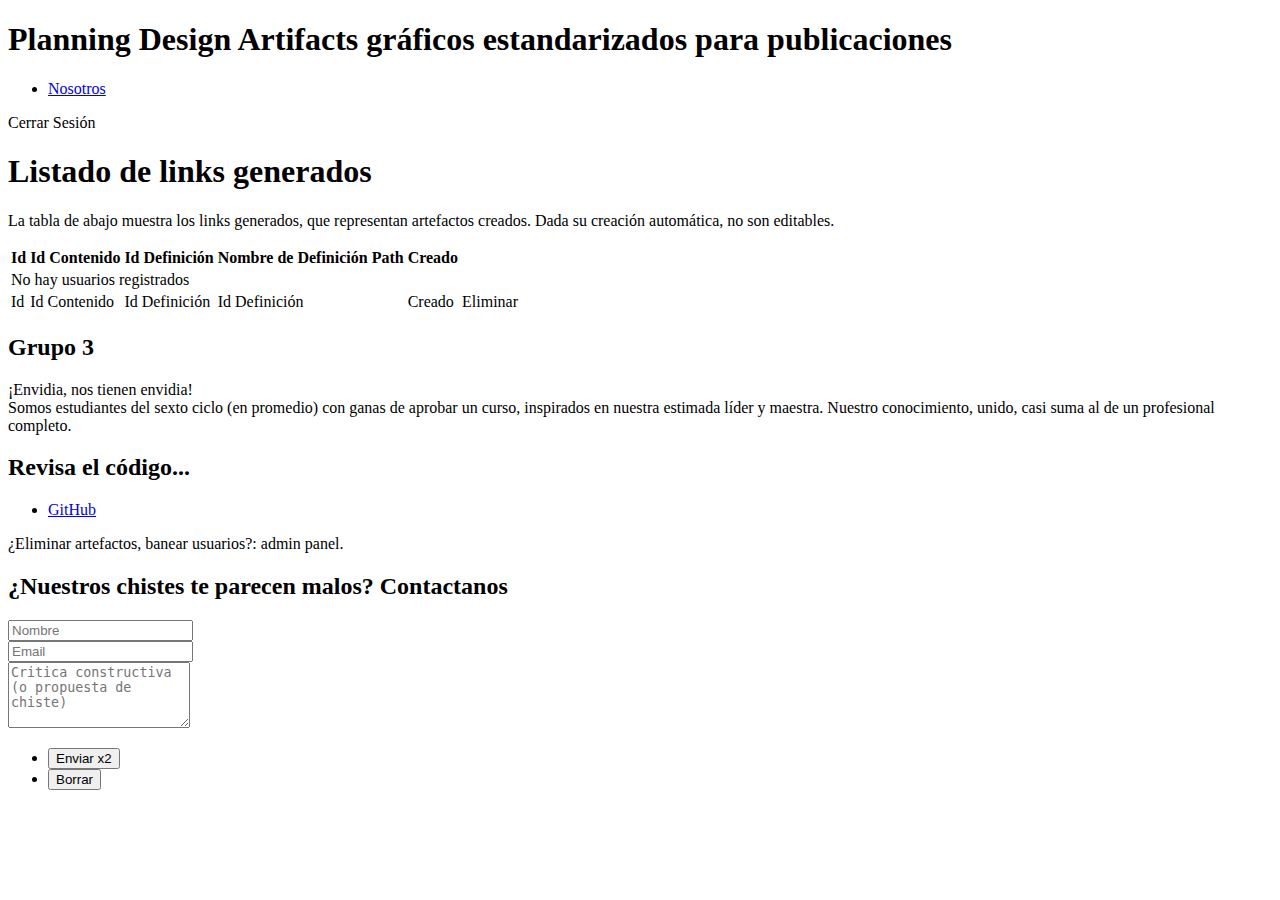
<file: src/main/resources/templates/admin/links.html>
<!DOCTYPE HTML>
<html lang="es">
<head>
    <title>Admin Panel: Links</title>
    <meta charset="utf-8"/>
    <meta content="width=device-width, initial-scale=1, user-scalable=yes" name="viewport"/>
    <meta name="Creación automática de artefactos visuales. Lista de links creados por el sistema">
    <link rel="stylesheet" th:href="@{/css/main.css}"/>
    <noscript>
        <link rel="stylesheet" th:href="@{/css/noscript.css}"/>
    </noscript>
    <link rel="apple-touch-icon" sizes="180x180" th:href="@{/apple-touch-icon.png}">
    <link rel="icon" sizes="32x32" th:href="@{/favicon-32x32.png}" type="image/png">
    <link rel="icon" sizes="16x16" th:href="@{/favicon-16x16.png}" type="image/png">
    <link rel="manifest" th:href="@{../site.webmanifest}">
</head>
<body class="is-preload">
<!-- Wrapper -->
<div id="wrapper">

    <!-- Header -->
    <header id="header">
        <h1><a th:href="@{/}"><strong>Planning Design Artifacts</strong> gráficos estandarizados para
            publicaciones</a></h1>
        <nav>
            <ul>
                <li><a class="icon solid fa-info-circle" href="#footer">Nosotros</a></li>
            </ul>
        </nav>
    </header>

    <!-- Main -->
    <div class="center-content" id="main">
        <div class="navigation">
            <a class="button primary logout" th:href="@{/logout}">Cerrar Sesión</a>
        </div>
        <div class="center-content">
            <h1>Listado de links generados</h1>
            <p>La tabla de abajo muestra los links generados, que representan artefactos creados. Dada su creación
                automática, no son editables.</p>
        </div>
        <div class="table-wrapper">
            <table>
                <thead>
                <tr>
                    <th>Id</th>
                    <th>Id Contenido</th>
                    <th>Id Definición</th>
                    <th>Nombre de Definición</th>
                    <th>Path</th>
                    <th>Creado</th>
                    <th></th>
                </tr>
                </thead>
                <tbody>
                <tr th:if="${links.isEmpty()}">
                    <td colspan="4"> No hay usuarios registrados</td>
                </tr>
                <tr th:each="link : ${links}">
                    <td><span th:text="${link.linkId}">Id</span></td>
                    <td><span th:text="${link.graphContent.contentId}">Id Contenido</span></td>
                    <td><span th:text="${link.graphDefinition.graphId}">Id Definición</span></td>
                    <td><span th:text="${link.graphDefinition.name}">Id Definición</span></td>
                    <td><span><a th:href="'/artifact?path=' + ${link.path}" th:text="${link.path}"></a></span></td>
                    <td><span th:text="${#temporals.format(link.creationDate, 'dd-MM-yy')}">Creado</span></td>
                    <td><span><a th:onclick="'deleteLink('+ ${link.linkId} +')'">Eliminar</a></span></td>
                </tr>
                </tbody>
            </table>
        </div>
    </div>
</div>

<!-- Footer -->
<footer class="panel" id="footer">
    <div class="inner split">
        <div>
            <section>
                <h2>Grupo 3</h2>
                <p>¡Envidia, nos tienen envidia!<br>
                    Somos estudiantes del sexto ciclo (en promedio) con ganas de aprobar un curso, inspirados en
                    nuestra estimada líder y maestra. Nuestro conocimiento, unido, casi suma al de un profesional
                    completo.</p>
            </section>
            <section>
                <h2>Revisa el código...</h2>
                <ul class="icons">
                    <li><a class="icon brands fa-github" href="#"><span class="label">GitHub</span></a></li>
                </ul>
            </section>
            <p class="copyright">
                ¿Eliminar artefactos, banear usuarios?: <a th:href="@{/admin}">admin panel</a>.
            </p>
        </div>
        <div>
            <section>
                <h2>¿Nuestros chistes te parecen malos? Contactanos</h2>
                <form action="/comentarios" enctype="application/x-www-form-urlencoded" method="post"
                      th:action="@{/comentarios}">
                    <div class="fields">
                        <div class="field half">
                            <input id="name" name="name" placeholder="Nombre" type="text"/>
                        </div>
                        <div class="field half">
                            <input id="email" name="email" placeholder="Email" type="text"/>
                        </div>
                        <div class="field">
                                <textarea id="message" name="message"
                                          placeholder="Critica constructiva (o propuesta de chiste)"
                                          rows="4"></textarea>
                        </div>
                    </div>
                    <ul class="actions">
                        <li><input class="primary" type="submit" value="Enviar x2"/></li>
                        <li><input type="reset" value="Borrar"/></li>
                    </ul>
                </form>
            </section>
        </div>
    </div>
</footer>

<!-- Scripts -->
<script th:src="@{/js/micromodal.min.js}"></script>
<script th:src="@{/js/jquery.min.js}"></script>
<script th:src="@{/js/jquery.poptrox.min.js}"></script>
<script th:src="@{/js/browser.min.js}"></script>
<script th:src="@{/js/breakpoints.min.js}"></script>
<script th:src="@{/js/util.js}"></script>
<script th:src="@{/js/modals.js}"></script>
<script th:src="@{/js/main.js}"></script>
<script th:src="@{/js/link-edition.js}"></script>

</body>
</html>
</file>
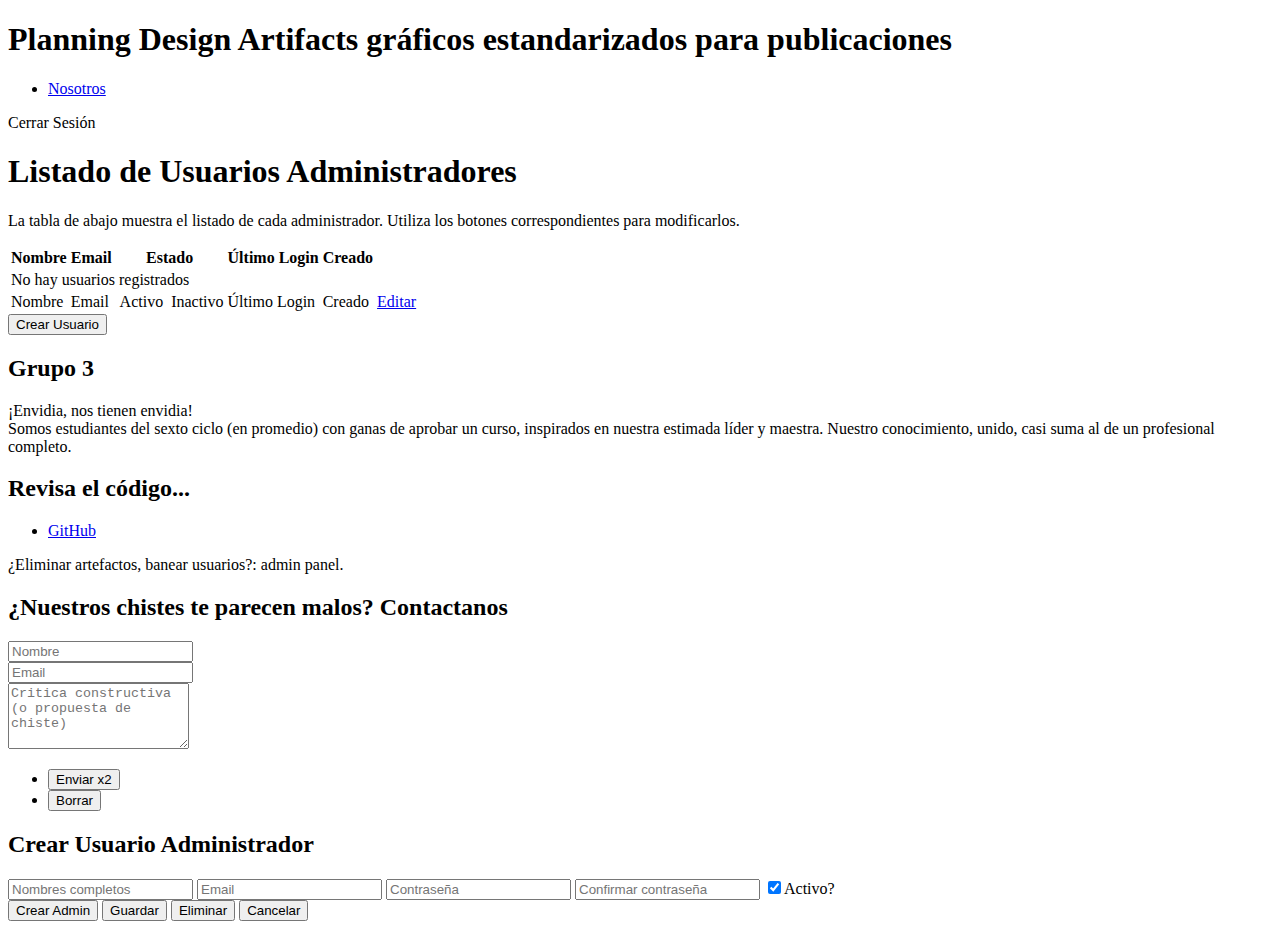
<file: src/main/resources/templates/admin/users.html>
<!DOCTYPE HTML>
<html lang="es">
<head>
    <title>Admin Panel: Usuarios</title>
    <meta charset="utf-8"/>
    <meta content="width=device-width, initial-scale=1, user-scalable=yes" name="viewport"/>
    <meta name="Creación automática de artefactos visuales. Lista de usuarios del sistema.">
    <link rel="stylesheet" th:href="@{/css/main.css}"/>
    <noscript>
        <link rel="stylesheet" th:href="@{/css/noscript.css}"/>
    </noscript>
    <link rel="apple-touch-icon" sizes="180x180" th:href="@{/apple-touch-icon.png}">
    <link rel="icon" sizes="32x32" th:href="@{/favicon-32x32.png}" type="image/png">
    <link rel="icon" sizes="16x16" th:href="@{/favicon-16x16.png}" type="image/png">
    <link rel="manifest" th:href="@{../site.webmanifest}">
</head>
<body class="is-preload">
<!-- Wrapper -->
<div id="wrapper">

    <!-- Header -->
    <header id="header">
        <h1><a th:href="@{/}"><strong>Planning Design Artifacts</strong> gráficos estandarizados para
            publicaciones</a></h1>
        <nav>
            <ul>
                <li><a class="icon solid fa-info-circle" href="#footer">Nosotros</a></li>
            </ul>
        </nav>
    </header>

    <!-- Main -->
    <div class="center-content" id="main">
        <div class="navigation">
            <a class="button primary logout" th:href="@{/logout}">Cerrar Sesión</a>
        </div>
        <div class="center-content">
            <h1>Listado de Usuarios Administradores</h1>
            <p>La tabla de abajo muestra el listado de cada administrador. Utiliza los botones correspondientes para
                modificarlos.</p>
        </div>
        <div class="table-wrapper">
            <table aria-describedby="Listado de usuarios registrados en el sistema">
                <thead>
                <tr>
                    <th>Nombre</th>
                    <th>Email</th>
                    <th>Estado</th>
                    <th>Último Login</th>
                    <th>Creado</th>
                    <th></th>
                </tr>
                </thead>
                <tbody>
                <tr th:if="${users.isEmpty()}">
                    <td colspan="4"> No hay usuarios registrados</td>
                </tr>
                <tr th:each="user : ${users}">
                    <td><span th:text="${user.name}">Nombre</span></td>
                    <td><span th:text="${user.email}">Email</span></td>
                    <td><span class="tag tag-active tag-sm" th:if="${user.active==true}">&nbsp;Activo&nbsp;</span>
                        <span class="tag tag-inactive tag-sm" th:if="${user.active==false}">Inactivo</span></td>
                    <td><span th:text="${#temporals.format(user.lastLoginDate, 'dd-MM-yy')}">Último Login</span>
                    <td><span th:text="${#temporals.format(user.creationDate, 'dd-MM-yy')}">Creado</span>
                    </td>
                    <td><a href="#" th:onclick="'editAdmin(' + ${user.adminId}+');'">Editar</a></td>
                </tr>
                </tbody>
            </table>
        </div>
        <div class="center-content">
            <button class="button primary" id="btn-open-new-entity-popup">Crear Usuario</button>
        </div>
    </div>
</div>

<!-- Footer -->
<footer class="panel" id="footer">
    <div class="inner split">
        <div>
            <section>
                <h2>Grupo 3</h2>
                <p>¡Envidia, nos tienen envidia!<br>
                    Somos estudiantes del sexto ciclo (en promedio) con ganas de aprobar un curso, inspirados en
                    nuestra estimada líder y maestra. Nuestro conocimiento, unido, casi suma al de un profesional
                    completo.</p>
            </section>
            <section>
                <h2>Revisa el código...</h2>
                <ul class="icons">
                    <li><a class="icon brands fa-github" href="#"><span class="label">GitHub</span></a></li>
                </ul>
            </section>
            <p class="copyright">
                ¿Eliminar artefactos, banear usuarios?: <a th:href="@{/admin}">admin panel</a>.
            </p>
        </div>
        <div>
            <section>
                <h2>¿Nuestros chistes te parecen malos? Contactanos</h2>
                <form action="/comentarios" enctype="application/x-www-form-urlencoded" method="post"
                      th:action="@{/comentarios}">
                    <div class="fields">
                        <div class="field half">
                            <input id="name" name="name" placeholder="Nombre" type="text"/>
                        </div>
                        <div class="field half">
                            <input id="email" name="email" placeholder="Email" type="text"/>
                        </div>
                        <div class="field">
                                <textarea id="message" name="message"
                                          placeholder="Critica constructiva (o propuesta de chiste)"
                                          rows="4"></textarea>
                        </div>
                    </div>
                    <ul class="actions">
                        <li><input class="primary" type="submit" value="Enviar x2"/></li>
                        <li><input type="reset" value="Borrar"/></li>
                    </ul>
                </form>
            </section>
        </div>
    </div>
</footer>
<!--popup form-->
<!-- [1] -->
<div aria-hidden="true" class="modal" id="modal-1">

    <!-- [2] -->
    <div class="modal__overlay" data-micromodal-close tabindex="-1">

        <!-- [3] -->
        <div aria-labelledby="modal-1-title" aria-modal="true" class="modal__container" role="dialog">
            <header>
                <h2 id="modal-1-title">Crear Usuario Administrador</h2>
            </header>

            <main class="modal__content" id="modal-1-content">
                <form class="form-container">
                    <input id="admin_name" placeholder="Nombres completos" required type="text"/>
                    <input id="admin_email" placeholder="Email" required type="email"/>
                    <input id="admin_password" placeholder="Contraseña" required type="password"/>
                    <input id="admin_password2" placeholder="Confirmar contraseña" required type="password"/>
                    <input checked id="admin_active" type="checkbox"/><label for="admin_active">Activo?</label>
                </form>
            </main>
            <footer class="modal__footer">
                <button class="button primary" id="btn-create-entity" name="createAdmin">Crear Admin</button>
                <button class="button primary" id="btn-update-entity" name="updateAdmin">Guardar</button>
                <button class="button primary" id="btn-delete-entity" name="deleteAdmin">Eliminar</button>
                <button class="button" id="btn-close-new-entity-popup">Cancelar</button>
            </footer>

        </div>
    </div>
</div>

<!-- Scripts -->
<script th:src="@{/js/micromodal.min.js}"></script>
<script th:src="@{/js/jquery.min.js}"></script>
<script th:src="@{/js/jquery.poptrox.min.js}"></script>
<script th:src="@{/js/browser.min.js}"></script>
<script th:src="@{/js/breakpoints.min.js}"></script>
<script th:src="@{/js/util.js}"></script>
<script th:src="@{/js/modals.js}"></script>
<script th:src="@{/js/main.js}"></script>
<script th:src="@{/js/admin-edition.js}"></script>

</body>
</html>
</file>
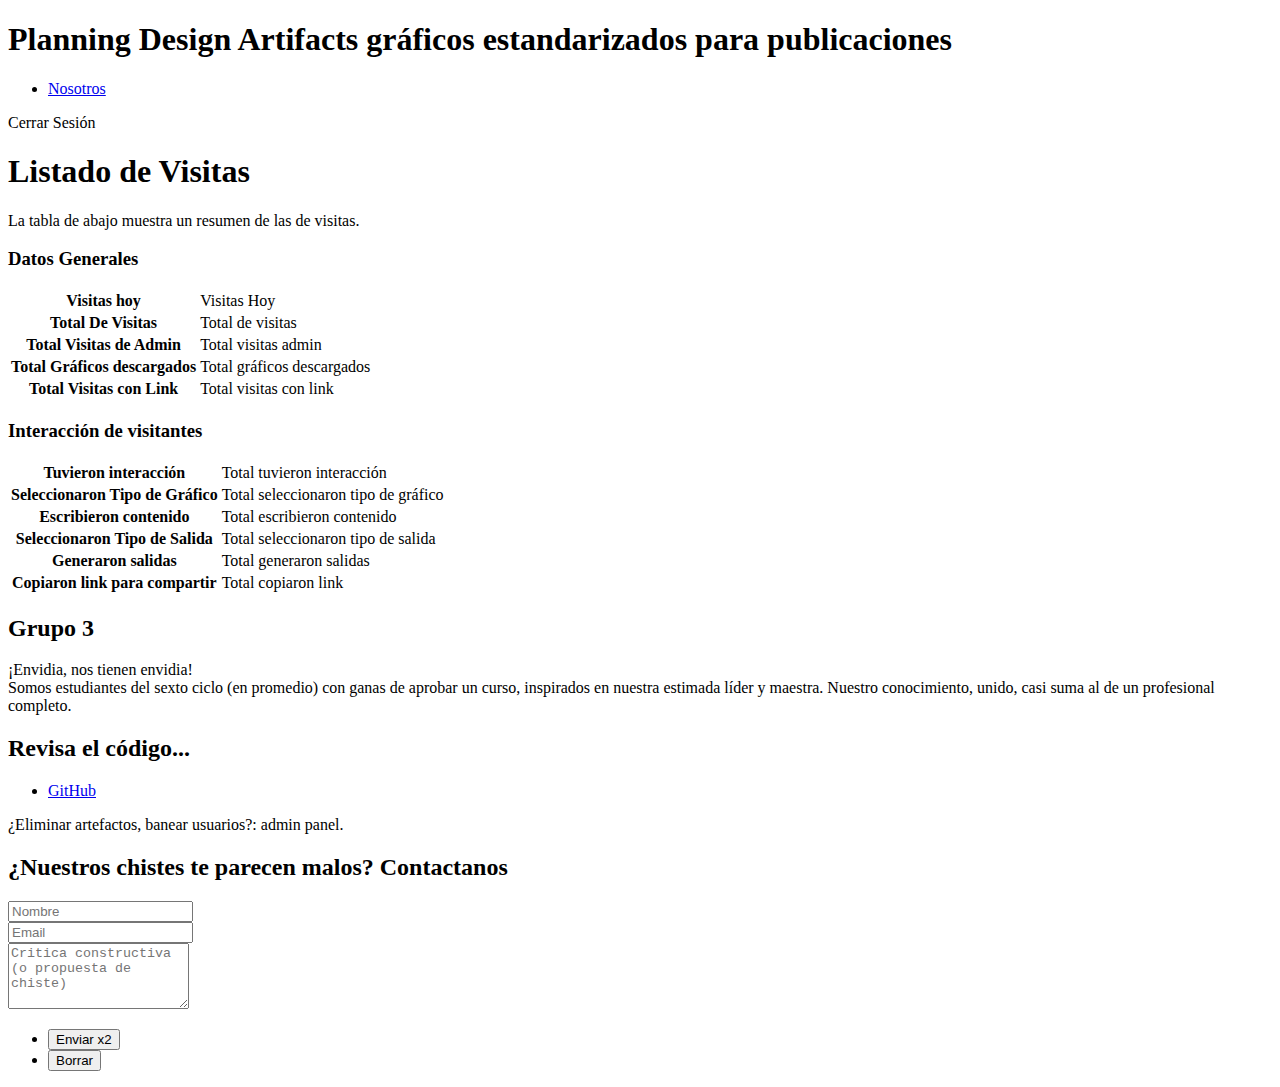
<file: src/main/resources/templates/admin/visits.html>
<!DOCTYPE HTML>
<html lang="es">
<head>
    <title>Admin Panel: Visitas</title>
    <meta charset="utf-8"/>
    <meta content="width=device-width, initial-scale=1, user-scalable=yes" name="viewport"/>
    <meta name="Creación automática de artefactos visuales. Detalles de visitas al sitio.">
    <link rel="stylesheet" th:href="@{/css/main.css}"/>
    <noscript>
        <link rel="stylesheet" th:href="@{/css/noscript.css}"/>
    </noscript>
    <link rel="apple-touch-icon" sizes="180x180" th:href="@{/apple-touch-icon.png}">
    <link rel="icon" sizes="32x32" th:href="@{/favicon-32x32.png}" type="image/png">
    <link rel="icon" sizes="16x16" th:href="@{/favicon-16x16.png}" type="image/png">
    <link rel="manifest" th:href="@{../site.webmanifest}">
</head>
<body class="is-preload">
<!-- Wrapper -->
<div id="wrapper">

    <!-- Header -->
    <header id="header">
        <h1><a th:href="@{/}"><strong>Planning Design Artifacts</strong> gráficos estandarizados para
            publicaciones</a></h1>
        <nav>
            <ul>
                <li><a class="icon solid fa-info-circle" href="#footer">Nosotros</a></li>
            </ul>
        </nav>
    </header>

    <!-- Main -->
    <div class="center-content" id="main">
        <div class="navigation">
            <a class="button primary logout" th:href="@{/logout}">Cerrar Sesión</a>
        </div>
        <div class="center-content">
            <h1>Listado de Visitas</h1>
            <p>La tabla de abajo muestra un resumen de las de visitas.</p>
        </div>
        <!--    TODO: add entities to controller, so we can add sums, averages, and main countries, cities, etc.-->
        <div class="table-wrapper center-content">
            <h3>Datos Generales</h3>
            <table>
                <tr>
                    <th>Visitas hoy</th>
                    <td><span th:text="${vToday}">Visitas Hoy</span></td>
                </tr>
                <tr>
                    <th>Total De Visitas</th>
                    <td><span th:text="${vTotal}">Total de visitas</span></td>
                </tr>
                <tr>
                    <th>Total Visitas de Admin</th>
                    <td><span th:text="${vWasAdmin}">Total visitas admin</span></td>
                </tr>
                <tr>
                    <th>Total Gráficos descargados</th>
                    <td><span th:text="${vDownloadedGraphs}">Total gráficos descargados</span></td>
                </tr>
                <tr>
                    <th>Total Visitas con Link</th>
                    <td><span th:text="${vFromShareLink}">Total visitas con link</span></td>
                </tr>
            </table>
        </div>
        <div class="table-wrapper center-content">
            <h3>Interacción de visitantes</h3>
            <table>
                <tr>
                    <th>Tuvieron interacción</th>
                    <td><span th:text="${vHadInteractions}">Total tuvieron interacción</span></td>
                </tr>
                <tr>
                    <th>Seleccionaron Tipo de Gráfico</th>
                    <td><span th:text="${vSelectedGraphType}">Total seleccionaron tipo de gráfico</span></td>
                </tr>
                <tr>
                    <th>Escribieron contenido</th>
                    <td><span th:text="${vTypedGraphContent}">Total escribieron contenido</span></td>
                </tr>
                <tr>
                    <th>Seleccionaron Tipo de Salida</th>
                    <td><span th:text="${vSelectedOutput}">Total seleccionaron tipo de salida</span></td>
                </tr>
                <tr>
                    <th>Generaron salidas</th>
                    <td><span th:text="${vGeneratedOutput}">Total generaron salidas</span></td>
                </tr>
                <tr>
                    <th>Copiaron link para compartir</th>
                    <td><span th:text="${vCopiedShareLink}">Total copiaron link</span></td>
                </tr>
            </table>
        </div>
    </div>
</div>

<!-- Footer -->
<footer class="panel" id="footer">
    <div class="inner split">
        <div>
            <section>
                <h2>Grupo 3</h2>
                <p>¡Envidia, nos tienen envidia!<br>
                    Somos estudiantes del sexto ciclo (en promedio) con ganas de aprobar un curso, inspirados en
                    nuestra estimada líder y maestra. Nuestro conocimiento, unido, casi suma al de un profesional
                    completo.</p>
            </section>
            <section>
                <h2>Revisa el código...</h2>
                <ul class="icons">
                    <li><a class="icon brands fa-github" href="#"><span class="label">GitHub</span></a></li>
                </ul>
            </section>
            <p class="copyright">
                ¿Eliminar artefactos, banear usuarios?: <a th:href="@{/admin}">admin panel</a>.
            </p>
        </div>
        <div>
            <section>
                <h2>¿Nuestros chistes te parecen malos? Contactanos</h2>
                <form action="/comentarios" enctype="application/x-www-form-urlencoded" method="post"
                      th:action="@{/comentarios}">
                    <div class="fields">
                        <div class="field half">
                            <input id="name" name="name" placeholder="Nombre" type="text"/>
                        </div>
                        <div class="field half">
                            <input id="email" name="email" placeholder="Email" type="text"/>
                        </div>
                        <div class="field">
                                <textarea id="message" name="message"
                                          placeholder="Critica constructiva (o propuesta de chiste)"
                                          rows="4"></textarea>
                        </div>
                    </div>
                    <ul class="actions">
                        <li><input class="primary" type="submit" value="Enviar x2"/></li>
                        <li><input type="reset" value="Borrar"/></li>
                    </ul>
                </form>
            </section>
        </div>
    </div>
</footer>

<!-- Scripts -->
<script th:src="@{/js/micromodal.min.js}"></script>
<script th:src="@{/js/jquery.min.js}"></script>
<script th:src="@{/js/jquery.poptrox.min.js}"></script>
<script th:src="@{/js/browser.min.js}"></script>
<script th:src="@{/js/breakpoints.min.js}"></script>
<script th:src="@{/js/util.js}"></script>
<script th:src="@{/js/modals.js}"></script>
<script th:src="@{/js/main.js}"></script>

</body>
</html>
</file>
